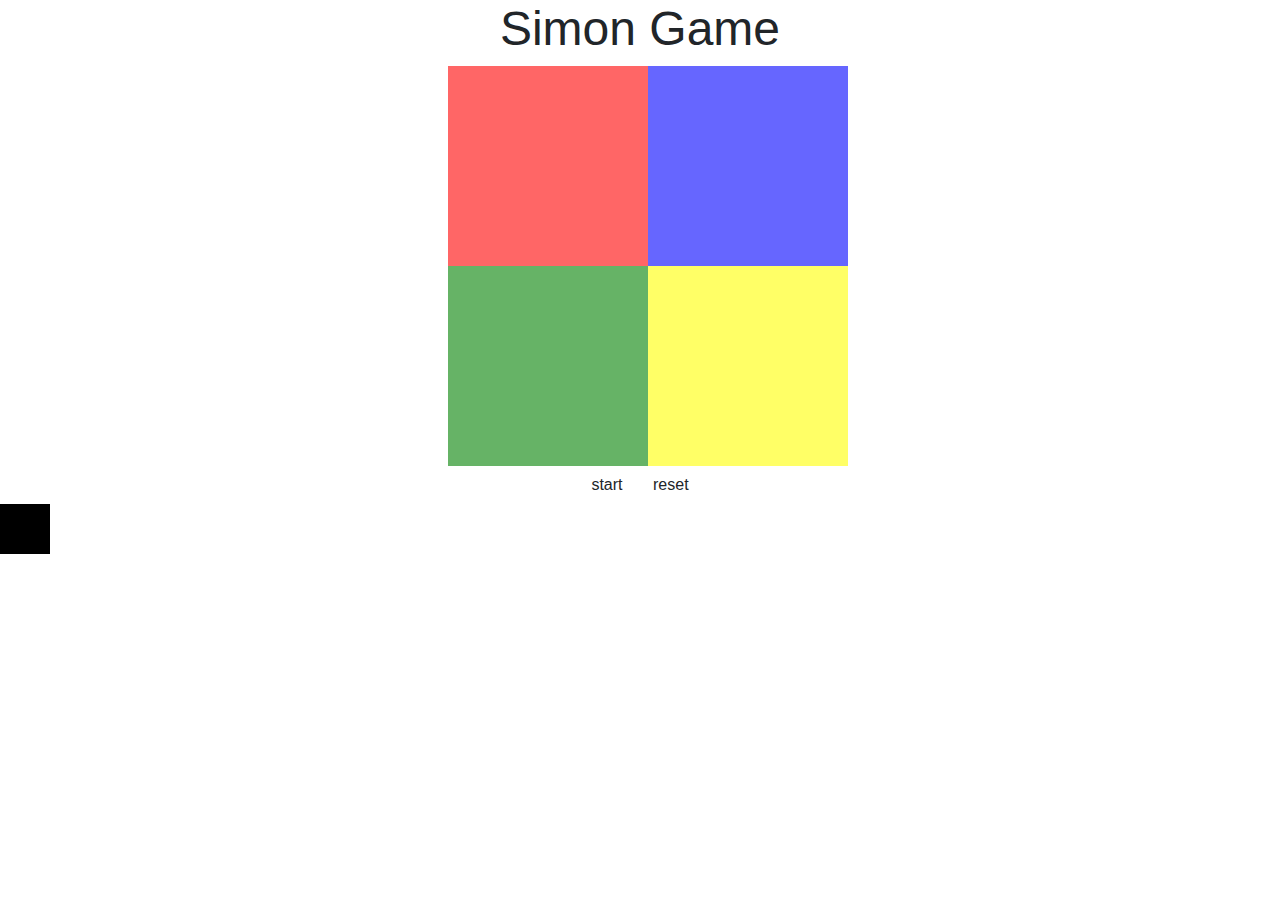
<file: simon-game/index.html>
<!doctype html>
<head>
<meta charset="utf-8">
<link rel="stylesheet" href="https://cdnjs.cloudflare.com/ajax/libs/twitter-bootstrap/4.0.0-alpha.6/css/bootstrap.min.css">
<link rel="stylesheet" href="style.css">
<link rel="stylsheet" href="https://cdnjs.cloudflare.com/ajax/libs/jquery/2.2.2/jquery.min.js">
<script src="javascript.js"></script>
</head>
<body>
        <h1>Simon Game</h1>
        <div class="game">
        <div class="buttons" id="red" val="0"></div>
        <div class="buttons" id="blue" val="1"></div>
        <div class="buttons" id="green" val="2"></div>
        <div class="buttons" id="yellow" val="3"></div>
      </div>
      <div id="controls">
<button class="btn" id="start">start</button>
<button class="btn" id="reset">reset</button>
      </div>
      <div id="result">
      </div>

</body>
</file>
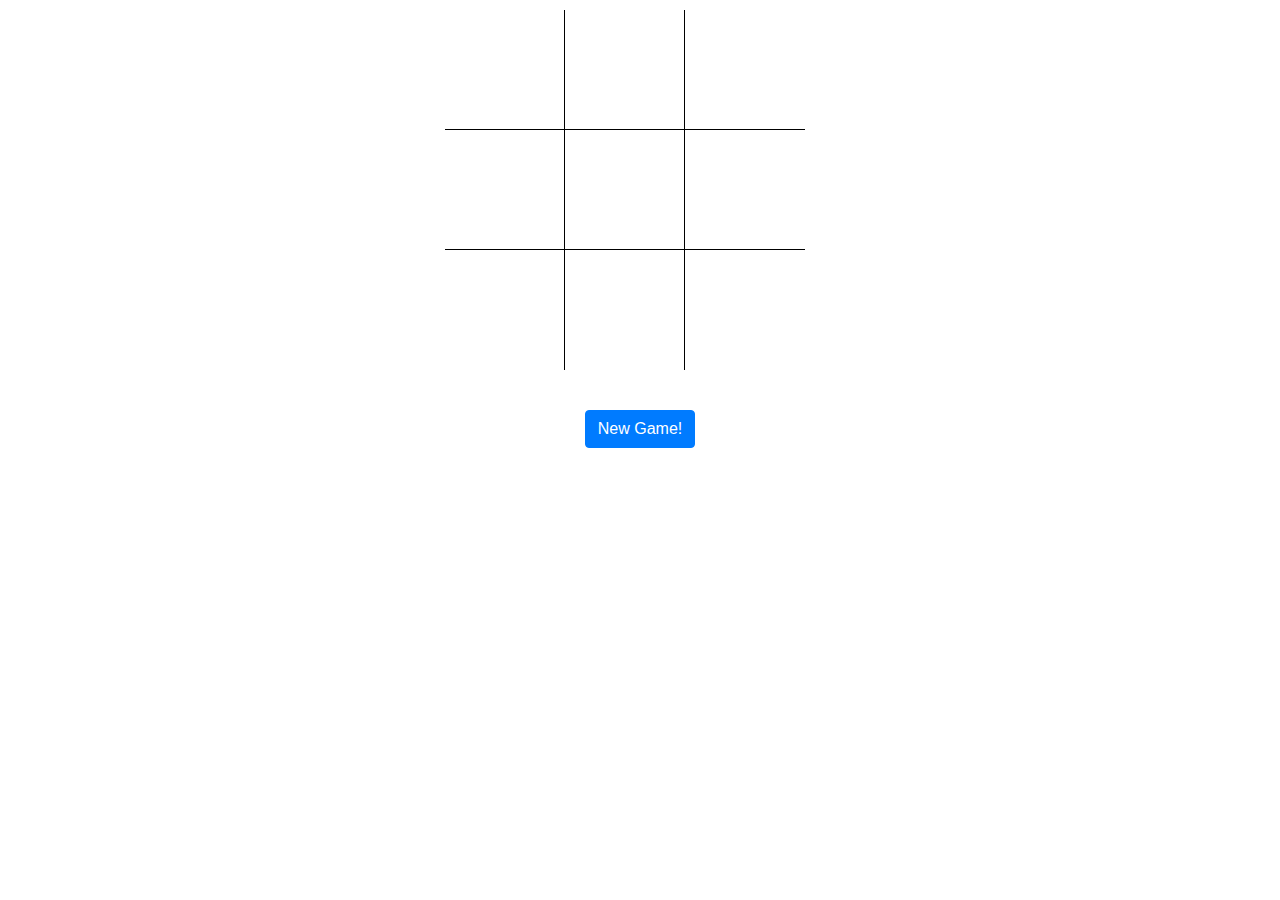
<file: Tic Tac Toe/index.html>
<!doctype html>
<head>
  <meta charset="utf-8">
  <link rel="stylesheet" href="style.css">
  <link rel="stylesheet" href="https://cdnjs.cloudflare.com/ajax/libs/twitter-bootstrap/4.0.0-alpha.6/css/bootstrap.min.css">
  <script src="javascript.js" ></script>
  <script src="https://cdnjs.cloudflare.com/ajax/libs/jquery/3.1.1/jquery.min.js"></script>
</head>

<body>

<div id="gameboard">

<div class="row">
  <div class="square bottom right one"></div>
  <div class="square bottom right two"></div>
  <div class="square bottom three"></div>
  </div>

  <div class="row">
  <div class="square bottom right four"></div>
  <div class="square bottom right five"></div>
  <div class="square bottom six"></div>
  </div>

  <div class="row">
  <div class="square right seven"></div>
  <div class="square right eight"></div>
  <div class="square nine"></div>
  </div>
  <div class="newGame">
  <button class="btn btn-primary" id="restart">New Game!</button>
  </div>

</div>
</body>
</file>
<file: simon-game/style.css>
body {
    text-align: center;
}

h1 {
    font-size: 3em;
}
.game{
  margin-left: 35%;
  height:400px;
  width:400px;
}
.controls{
  margin-top: 50px;
}

.buttons {
  float: left;
    cursor: pointer;
    height: 200px;
    width: 200px;
    opacity:0.6;
}
#result{
  background-color: black;
  width: 50px;
  height: 50px;
  font-size: 30px;
  text-align: center;
}

.act {
    background-color: black !important;
}

#red {
    background-color: red;
}

#red:active {
    background-color: black;
}

#blue {
    background-color: blue;
}

#blue:active {
    background-color: black;
}

#green {
    background-color: green;

}

#green:active {
    background-color: black;
}

#yellow {
    background-color: yellow;
}

#yellow:active {
    background-color: black;
}
</file>
<file: Tic Tac Toe/style.css>
#gameboard{

  width: 360px;
  margin: 10px auto;
}
.row{
  clear : both;
  overflow: hidden;
}
.square{
  float: left;
  width: 120px;
  height: 120px;
  cursor:pointer;

}
.bottom{
  border-bottom: 1px solid black;
}
.right{
  border-right: 1px solid black;
}
.newGame{
  margin-top: 40px;
  text-align:center;
}
</file>
